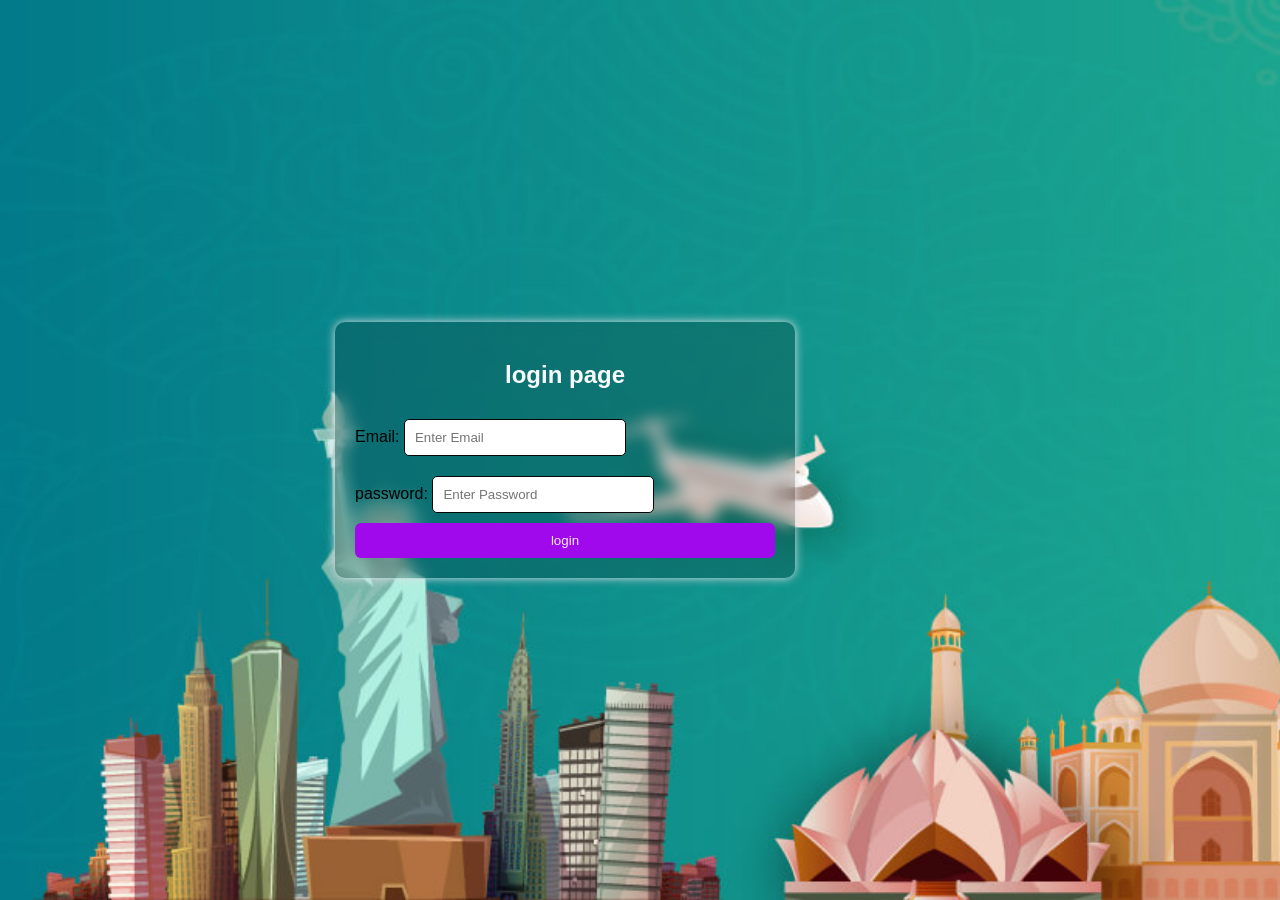
<file: login.html>
<!DOCTYPE html>
<html lang="en">
<head>
    <meta charset="UTF-8">
    <meta name="viewport" content="width=device-width, initial-scale=1.0">
    <title>travelling login</title>
   <link rel="stylesheet" href="mariya.css">
</head>
<body>
    <section class="login-page">
    <!-- <div class="login-page">
        <div class="login-box"> -->
   
    <form >
          <h1 class="title">login page</h1>
       <label>Email:</label>
        <input type="Email"
        placeholder="Enter Email"><br>
        <label>password:</label>
        <input type="password" placeholder="Enter Password"><br>
        <button type="submit">login</button>
         </form>
        <!-- </div>
    </div> -->
    </section>
</body>

</html>
</file>
<file: mariya.css>
body {
    background-image: url(mk.jpg);
    background-size: cover;
    background-repeat: no-repeat;
    background-attachment: fixed;
    margin: 0;
    font-family: Arial, sans-serif;
}


.mm {
    font-size: 30px;
    color: #060606;
}


.mk {
    font-size: 50px;
    color: #ffffff;
}

.ss {
    color: #ffb0b0;
    text-align: center;
}

.pp {
    color: #a6a6ff;
    text-align: center;
}


.navbar {
    display: flex;
    /* justify-content: center; */
    align-items: center;
    padding: 20px;
    background: rgba(0, 0, 0, 0.5);
}

.list {
    list-style: none;
    display: flex;
    padding: 0;
    margin: 0;
}

.list li {
    margin: 0 15px;
}

.list a {
    text-decoration: none;
    color: white;
    font-size: 18px;
}

.list a:hover {
    color: rgba(56, 246, 246, 0.936);
}


.services-container,
.packages-container {
    display: grid;
    grid-template-columns: repeat(3, 1fr);
    gap: 20px;
    margin: 20px;
}


.services-card,
.packages-card {
    background: rgb(247, 140, 140);
    padding: 12px;
    border-radius: 12px;
    box-shadow: 0 5px 10px rgba(0, 0, 0, 0.1);
    text-align: center;
}


.services-card img,
.packages-card img {
    width: 100%;
    height: 200px;
    object-fit:cover;
    border-radius: 10px;
}

button {
    padding: 8px 15px;
    border: none;
    background-color: rgb(249, 73, 190);
    color: white;
    
    border-radius: 5px;
    cursor: pointer;
}
button:hover {
    background-color: rgb(56, 175, 255);
}
.popup {
  position: fixed;
  top: 0;
  left: 0;
  width: 100%;
  height: 100%;
  background: rgba(0,0,0,0.7);
  display: none;
}

.popup:target {
  display: block;
}

.popup-content {
  background: #fff;
  width: 90%;
  max-width: 400px;
  margin: 8% auto;
  padding: 20px;
  border-radius: 10px;
  text-align: center;
}

.close-btn {
  float: right;
  font-size: 25px;
  text-decoration: none;
  color: black;
}

.popup-content input {
  width: 90%;
  margin: 10px 0;
  padding: 8px;
}

.popup-content button {
  background: #009688;
  color: white;
  padding: 10px;
  border: none;
  width: 95%;
  cursor: pointer;
  border-radius: 5px;
}

.book-btn {
  display: inline-block;
  margin: 5px;
   background-color: rgb(249, 73, 190);
   color: rgb(245, 243, 243);
  padding: 8px 15px;
  text-decoration: none;
  border-radius: 5px;
}
.book-btn:hover{
    background: #009688;
    transform: scale(1.05);
}


.extra-section {
    margin-top: 10px;
    width: 300px;
}

.extra-section h2 {
    font-size: 18px;
    margin-bottom: 5px;
}

.extra-section p {
    font-size: 14px;
}


.content-section {
    display: none;
    padding: 30px;
}


.content-section:target {
    display: block;
}
.testimonials{
    padding: 50px 20px;
    text-align: center;
}
.testimonials h2{
    font: size 32px;
    margin: bottom 30px;
    color: #333;
}
.testimonials-container{
    display: grid;
    grid-template-columns:repeat(auto-fit, minmax(250px,1fr));
    gap: 20px;
    max-width: 1000px;
    margin: auto;
}
.testimonials-card{
    background:#fff;
    padding: 25px;
    border-radius:10px;
    box-shadow:0 4px 8px rgba(0,0,0, 0.1);
}
.testimonials-card p{
    font-size:16px;
    color: #555;
    margin-bottom:15px;
}
.testimonials-card h4 {
    color: #009688;
    font-weight: bold;
}
.stars{
    color: #ffc107;
    font: size 20px;
    margin-bottom: 10px;
}
.contact {
  padding: 50px 20px;
  background-color: #f9f9f9;
  text-align: center;
}

.contact h2 {
  font-size: 32px;
  margin-bottom: 10px;
  color: #f7f9f9;
}

.contact p {
  color: #e6e1e1;
  margin-bottom: 30px;
}

.contact-container {
  display: grid;
  grid-template-columns: repeat(auto-fit, minmax(280px, 1fr));
  gap: 30px;
  max-width: 900px;
  margin: auto;
  background: #494949;
}

.contact-info {
  text-align: left;
}

.contact-info h3 {
  margin-bottom: 15px;
  color: #0e0e0e;
}

.contact-info p {
  margin-bottom: 10px;
  color: #fffbfb;
}

.contact-form input,
.contact-form textarea {
  width: 70%;
  padding: 12px;
  margin-bottom: 10px;
  border: 1px solid #ccc;
  border-radius: 5px;
  font-size: 15px;
}

.contact-form button {
  width: 50%;
  padding: 12px;
  background-color: #f4786d;
  color: #fff;
  border: none;
  border-radius: 5px;
  font-size: 16px;
  cursor: pointer;
}

.contact-form button:hover {
  background-color: #25f3db;
  transform: scale(1.05);
}
.jj {
    font-size: 20px;
    color: #fdfafa;

}

#home {
    display: block;
}
.ak  {
  
    font-size: 20px;
    color: #fffcfc;
}
.login-page{
    min-height: 100vh;
    background: url(bckg-img.jpg) no repeat center center/cover;
    display: flex;
    justify-content: center;
    align-items: center;
}
.login-box{
    width: 500px ;
    padding: 30px;
    background:rgba(255,255, 255, 0.2);
    backdrop-filter: blur(8px);
    box-shadow: 0 0 10px rgb(251, 246, 246);
    text-align: center;
}
.title{
    color: #ff6600;
    margin-bottom: 20px;
}
.login-page form{
 width: 420px;
 padding:20px;
 /* padding:25;   */
 /* text-align: center;  */
 background:rgba(14, 14, 14, 0.2);
 backdrop-filter:blur(8px);
 border-radius: 10px;
 box-shadow:0 0 10px rgb(225, 225, 230);
 margin-right: 150px;
}
.login-page input{
    width: 200px;
    padding: 10px;
    margin: 10px 0;
    border: 1px solid rgb(7, 7, 7);
    outline:none;
    border-radius: 5px;

}
.login-page button{
    width: 100%;
    padding:10px;
    background: #a109ed;
    color: #f3eded;
    border: none;
    border-radius:6px;
    cursor: pointer;
}
button:hover{
    background-color: rgb(97, 82, 240);
}

/* .login-page{
    width: 100px;
    background-color: white;
    box-shadow: 0,4px,6px rgba(0, 0, 0, 0.1);
    justify-content: center;
} */
 .login-page h1{
    text-align: center;
    color: #f9fafe;
    justify-content: center;
    /* margin-bottom: 300px;
   padding-left: 150px; */
 }
</file>
